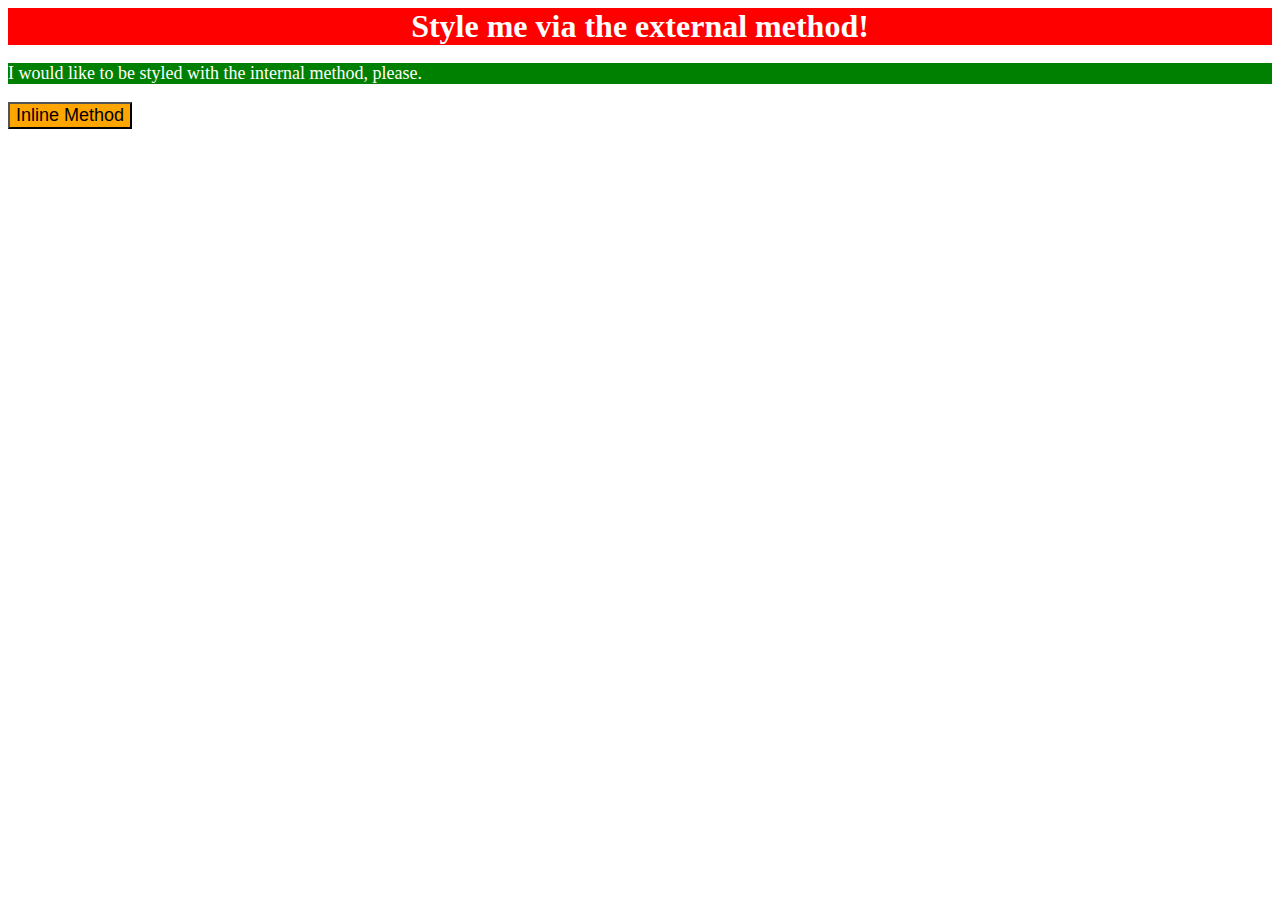
<file: foundations/01-css-methods/index.html>
<!DOCTYPE html>
<html lang="en">
  <head>
    <link rel="stylesheet" href="styles.css">
    <meta charset="UTF-8">
    <meta http-equiv="X-UA-Compatible" content="IE=edge">
    <meta name="viewport" content="width=device-width, initial-scale=1.0">
    <title>Methods for Adding CSS</title>
  </head>
  <body>
    <style>
      p{
        background-color: green;
        color: white;
        font-size: 18px;
      }
    </style>
    <div>Style me via the external method!</div>
    <p>I would like to be styled with the internal method, please.</p>
    <button style="background-color: orange; font-size: 18px;">Inline Method</button>
  </body>
</html>
</file>
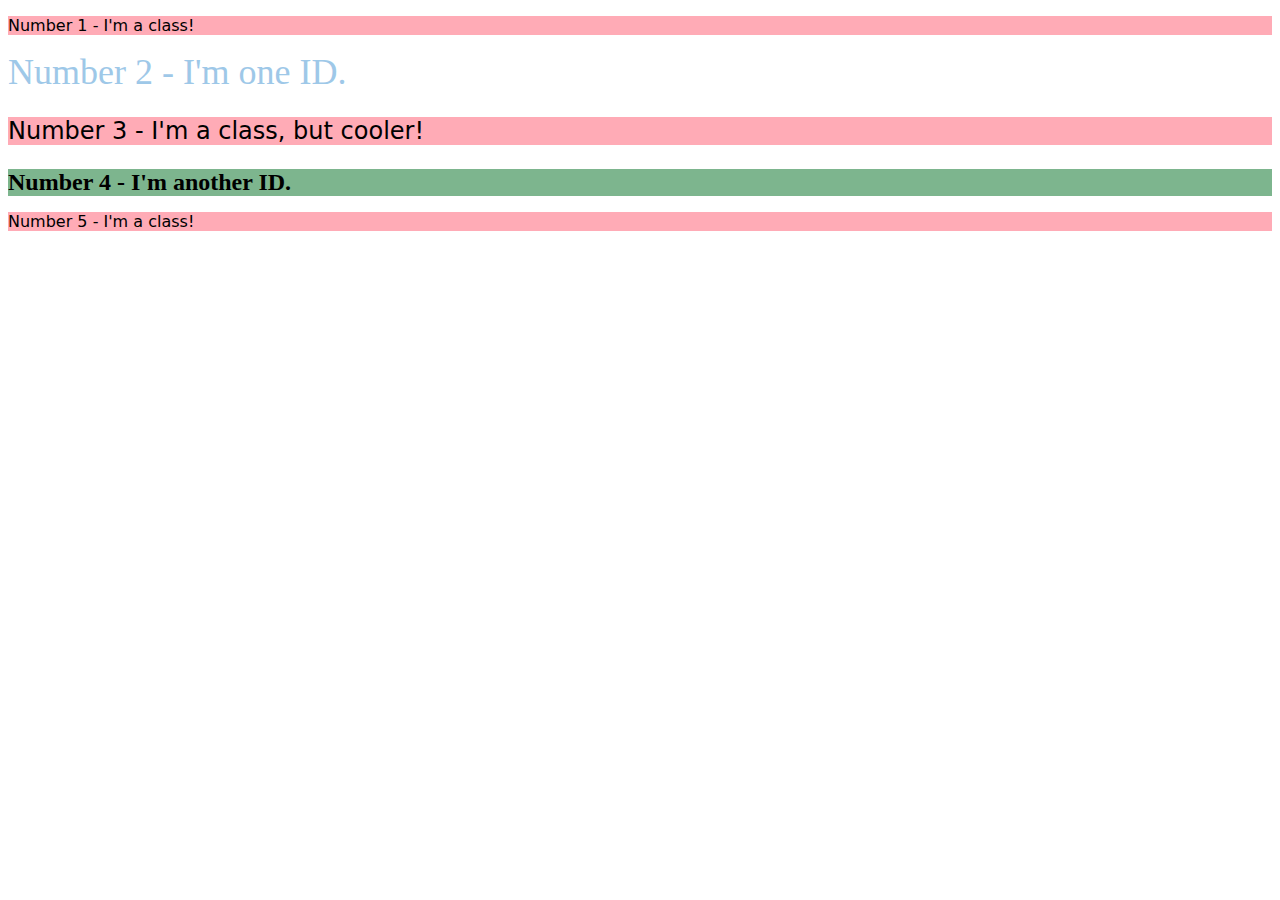
<file: foundations/02-class-id-selectors/index.html>
<!DOCTYPE html>
<html lang="en">
  <head>
    <meta charset="UTF-8">
    <meta http-equiv="X-UA-Compatible" content="IE=edge">
    <meta name="viewport" content="width=device-width, initial-scale=1.0">
    <title>Class and ID Selectors</title>
    <link rel="stylesheet" href="style.css">
  </head>
  <body>
    <p class = "odd-section">Number 1 - I'm a class!</p>
    <div id = "section2">Number 2 - I'm one ID.</div>
    <p class = "odd-section section3">Number 3 - I'm a class, but cooler!</p>
    <div id = "section4">Number 4 - I'm another ID.</div>
    <p class = "odd-section">Number 5 - I'm a class!</p>
  </body>
</html>
</file>
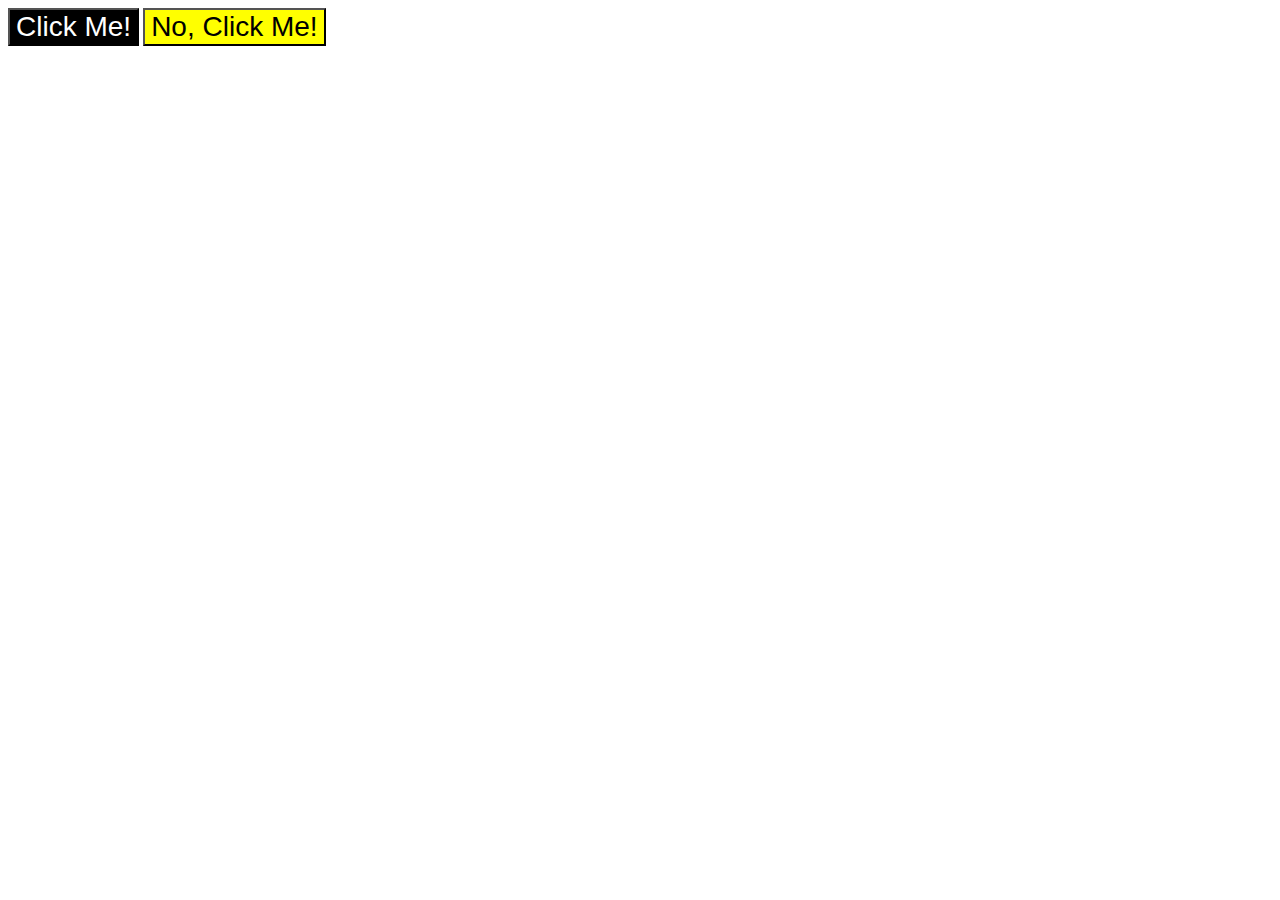
<file: foundations/03-grouping-selectors/index.html>
<!DOCTYPE html>
<html lang="en">
  <head>
    <meta charset="UTF-8">
    <meta http-equiv="X-UA-Compatible" content="IE=edge">
    <meta name="viewport" content="width=device-width, initial-scale=1.0">
    <title>Grouping Selectors</title>
    <link rel="stylesheet" href="style.css">
  </head>
  <body>
    <button class = "one">Click Me!</button>
    <button class = "two">No, Click Me!</button>
  </body>
</html>
</file>
<file: foundations/01-css-methods/styles.css>
div {
    color: white;
    background-color: red;
    text-align: center;
    font-size: 32px;
    font-weight: bold;
}
</file>
<file: foundations/02-class-id-selectors/style.css>
.odd-section{
    background-color: #ffabb6;
    font-family: Verdana, "DejaVu Sans", sans-serif;
}

#section2{
    color: #9ec8e8;
    font-size: 36px;
}

.section3{
    font-size: 24px;
}

#section4{
    font-weight: bold;
    background-color: #7db58e;
    font-size: 24px;
}
</file>
<file: foundations/03-grouping-selectors/style.css>
.one,.two{
    font-size: 28px;
    font-family: 'Helvetica', 'Times New Roman', 'sans serif';
}

.one{
    background-color: black;
    color: white;
}

.two{
    background-color: yellow;
}
</file>
